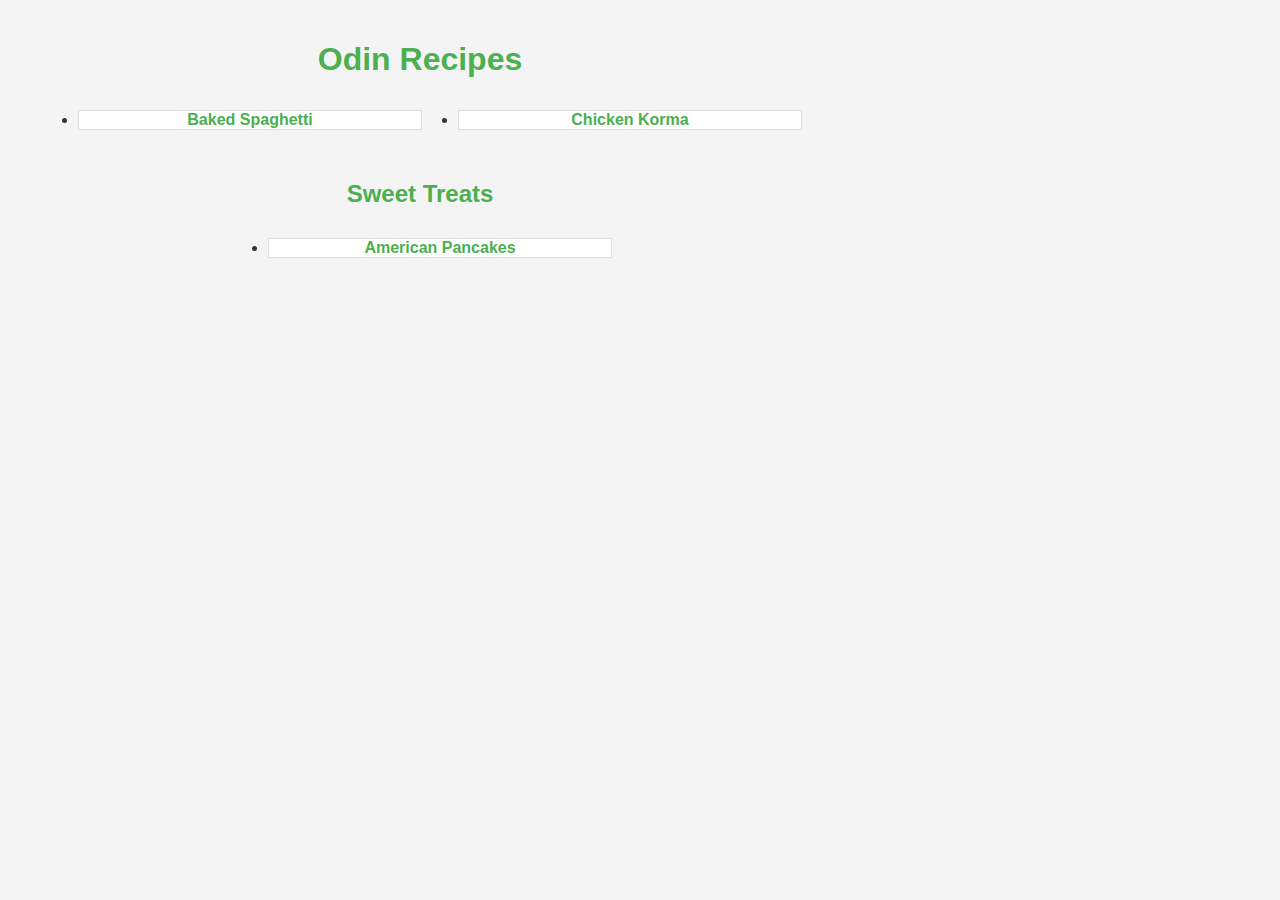
<file: index.html>
<!DOCTYPE html>
<html lang="en">
    <head>
        <meta charset="UTF-8">
        <title>Odin Recipes</title>
        <link rel="stylesheet" href="style.css">
    </head>
    <body>
        <div class="container">
            <h1>Odin Recipes</h1>
            <ul>
                <li><a href="./recipes/baked-spaghetti.html">Baked Spaghetti</a></li>
                <li><a href="./recipes/Chicken-Korma.html">Chicken Korma</a></li>
            </ul>
            <h2>Sweet Treats</h2>
            <ul>
                <li><a href="./recipes/american-pancakes.html">American Pancakes</a></li>
            </ul>
        </div>
    </body>
</html>
</file>
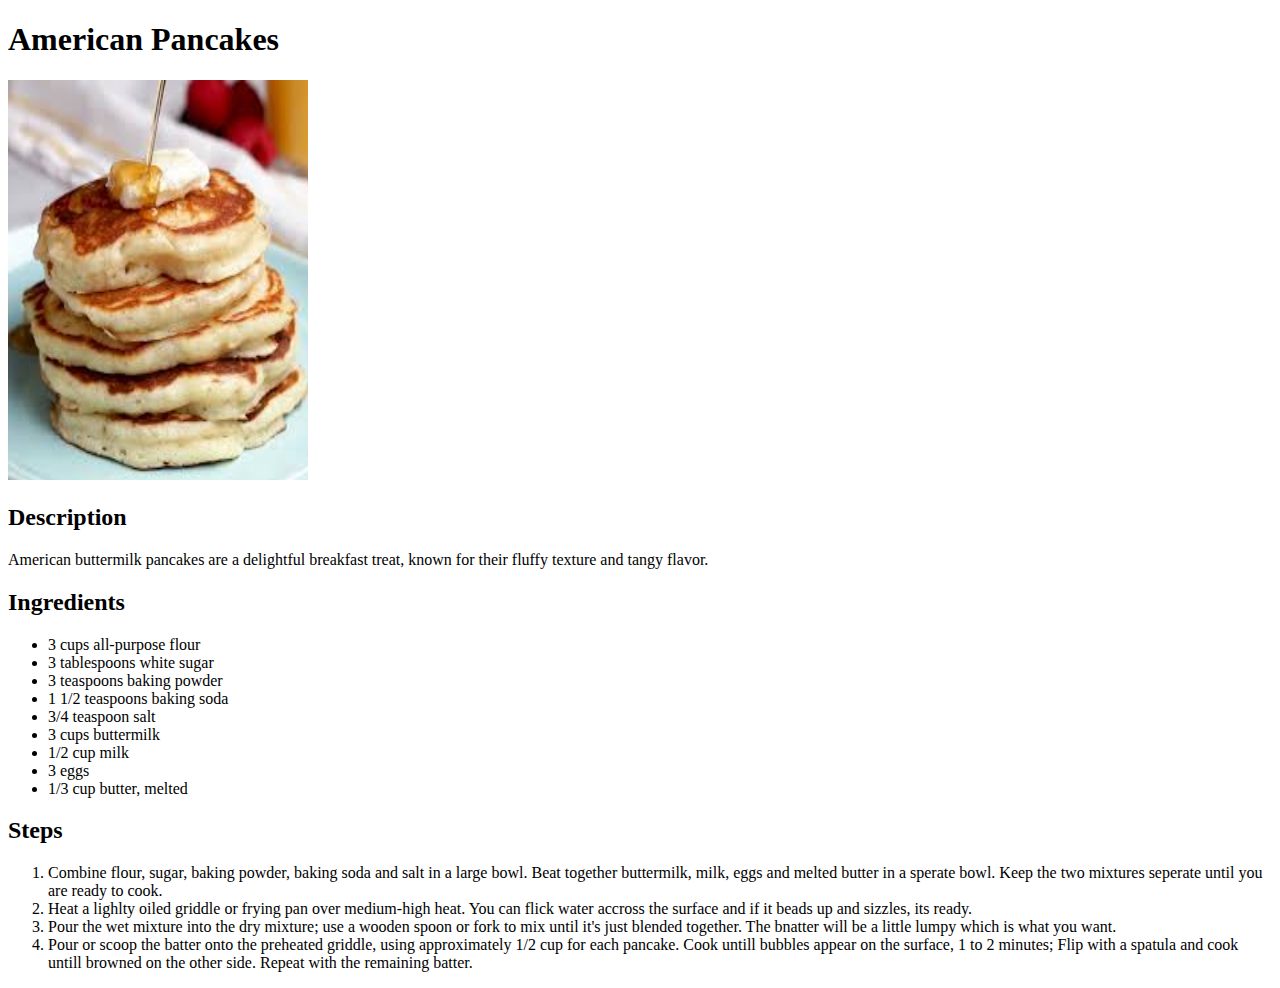
<file: recipes/american-pancakes.html>
<!DOCTYPE html>
<html lang="en">
  <head>
    <meta charset="UTF-8">
    <title>American Buttermilk Pancakes Recipe</title>
  </head>
  <body>
    <h1>American Pancakes</h1>
    <img src="../img/americanbuttermilkpanckes.jpeg" alt="American Pancakes" height="400" width="300">
    <h2>Description</h2>
    <p>American buttermilk pancakes are a delightful breakfast treat,
      known for their fluffy texture and tangy flavor. </p>
    <h2>Ingredients</h2>
    <ul>
        <li>3 cups all-purpose flour</li>
        <li>3 tablespoons white sugar</li>
        <li>3 teaspoons baking powder</li>
        <li>1 1/2 teaspoons baking soda</li>
        <li>3/4 teaspoon salt</li>
        <li>3 cups buttermilk</li>
        <li>1/2 cup milk</li>
        <li>3 eggs</li>
        <li>1/3 cup butter, melted</li>
    </ul>
    <h2>Steps</h2>
    <ol>
        <li>Combine flour, sugar, baking powder, baking soda and salt in a large bowl. 
          Beat together buttermilk, milk, eggs and melted butter in a sperate bowl.  Keep
          the two mixtures seperate until you are ready to cook.</li>
        <li>Heat a lighlty oiled griddle or frying pan over medium-high heat.  You can flick 
          water accross the surface and if it beads up and sizzles, its ready.</li>
        <li>Pour the wet mixture into the dry mixture; use a wooden spoon or fork to mix
          until it's just blended together.  The bnatter will be a little lumpy which is what
          you want.</li>
        <li>Pour or scoop the batter onto the preheated griddle, using approximately 1/2 
          cup for each pancake.  Cook untill bubbles appear on the surface, 1 to 2 minutes; 
          Flip with a spatula and cook untill browned on the other side.  Repeat with the 
          remaining batter.</li>
    </ol>
  </body>
</html>
</file>
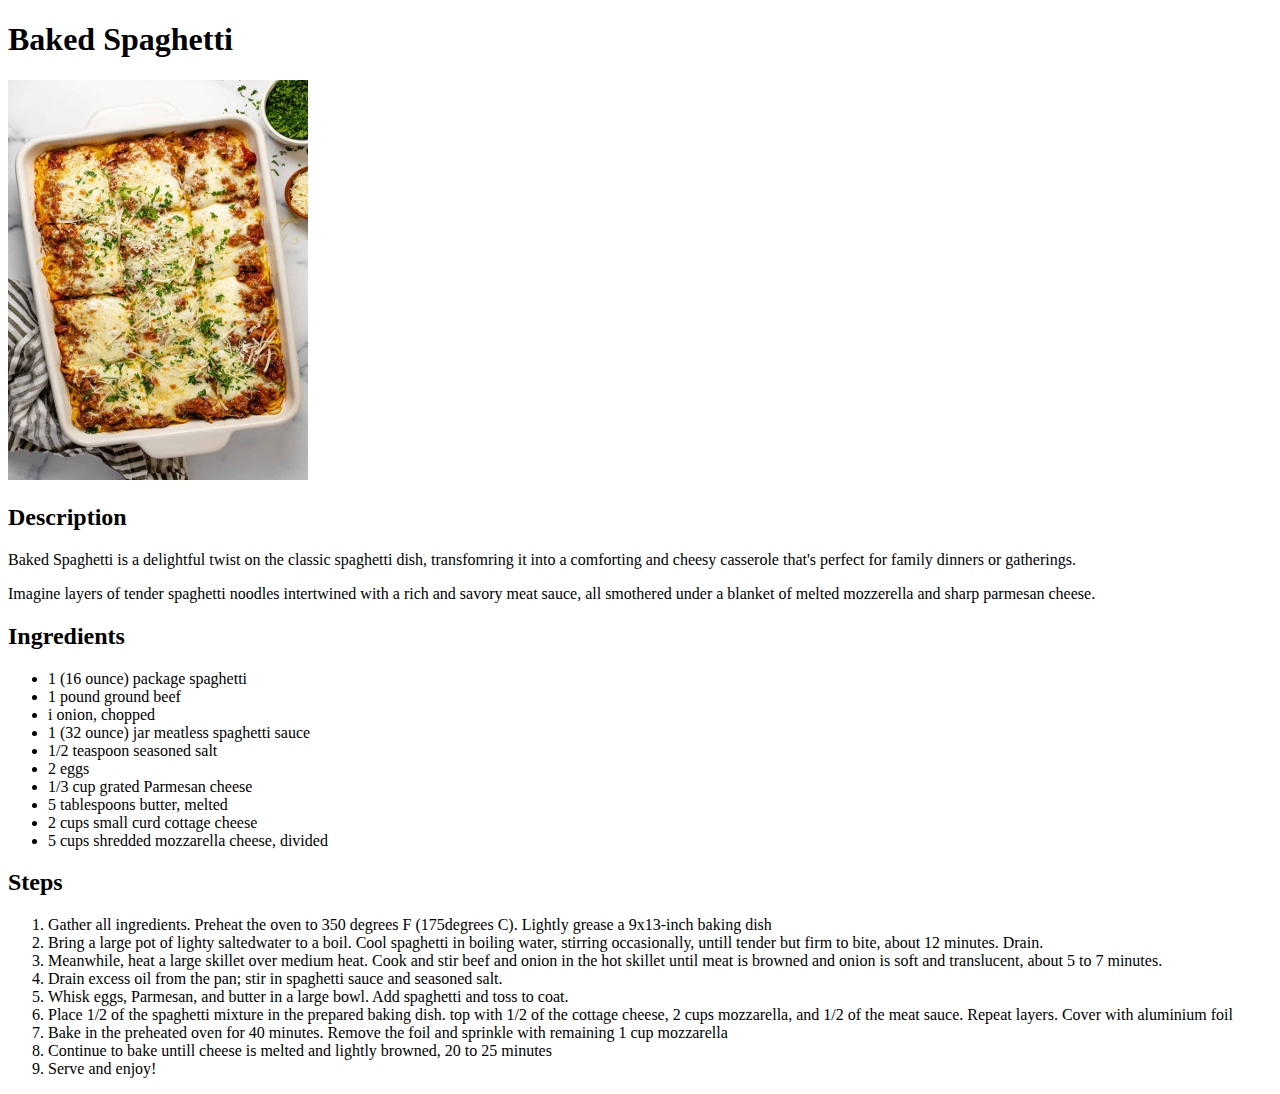
<file: recipes/baked-spaghetti.html>
<!DOCTYPE html>
<html>
    <head>
        <meta charset="UTF-8">
        <title>Baked Spaghetti Recipe</title>
    </head>
    <body>
        <h1>Baked Spaghetti</h1>
        <img src="../img/bakedspaghetti.jpeg" alt="Baked Spaghetti" height="400" width="300">
        <h2>Description</h2>
        <p>Baked Spaghetti is a delightful twist on the classic spaghetti dish, transfomring 
            it into a comforting and cheesy casserole that's perfect for family dinners or 
            gatherings.</p>
        <p>Imagine layers of tender spaghetti noodles intertwined with a rich and savory meat sauce,
            all smothered under a blanket of melted mozzerella and sharp parmesan cheese.</p>
        <h2>Ingredients</h2>
        <ul>
            <li>1 (16 ounce) package spaghetti</li>
            <li>1 pound ground beef</li>
            <li>i onion, chopped</li>
            <li>1 (32 ounce) jar meatless spaghetti sauce</li>
            <li>1/2 teaspoon seasoned salt</li>
            <li>2 eggs</li>
            <li>1/3 cup grated Parmesan cheese</li>
            <li>5 tablespoons butter, melted</li>
            <li>2 cups small curd cottage cheese</li>
            <li>5 cups shredded mozzarella cheese, divided</li>
        </ul>
        <h2>Steps</h2>
        <ol>
            <li>Gather all ingredients.  Preheat the oven to 350 degrees F (175degrees C).
                Lightly grease a 9x13-inch baking dish</li>
            <li>Bring a large pot of lighty saltedwater to a boil.  Cool spaghetti in boiling water, 
                stirring occasionally, untill tender but firm to bite, about 12 minutes.  Drain.</li>
            <li>Meanwhile, heat a large skillet over medium heat.  Cook and stir beef and onion in the hot skillet
                until meat is browned and onion is soft and translucent, about 5 to 7 minutes.</li>
            <li> Drain excess oil from the pan; stir in spaghetti sauce and seasoned salt.</li>
            <li>Whisk eggs, Parmesan, and butter in a large bowl.  Add spaghetti and toss to coat.</li>
            <li>Place 1/2 of the spaghetti mixture in the prepared baking dish.  top with 1/2 of 
                the cottage cheese, 2 cups mozzarella, and 1/2 of the meat sauce.  Repeat layers.
                Cover with aluminium foil</li>
            <li>Bake in the preheated oven for 40 minutes.  Remove the foil and sprinkle with 
                remaining 1 cup mozzarella</li>
            <li>Continue to bake untill cheese is melted and lightly browned, 20 to 25 minutes</li>
            <li>Serve and enjoy!</li>
        </ol>
    </body>
</html>
</file>
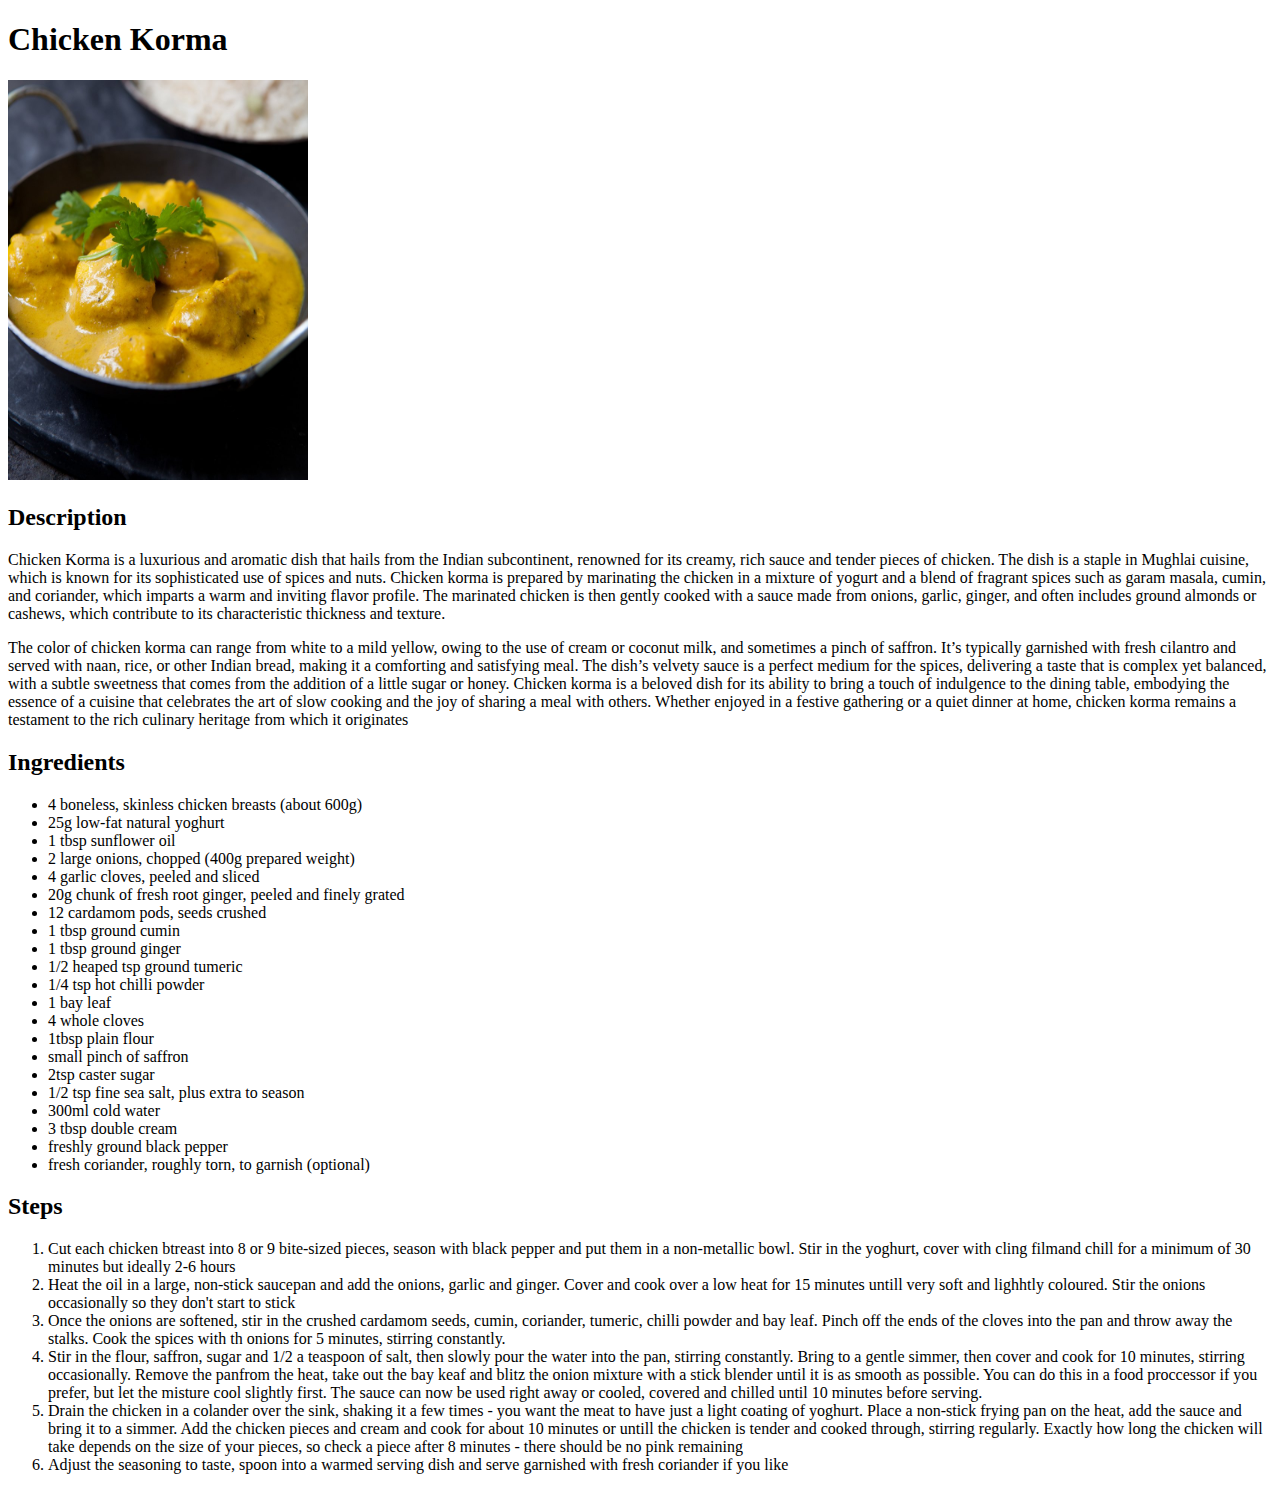
<file: recipes/Chicken-Korma.html>
<!DOCTYPE html>
<html lang="en">
    <head>
        <meta charset="UTF-8">
        <title>Chicken Korma Recipe</title>
    </head>
    <body>
        <h1>Chicken Korma</h1>
        <img src="../img/ChickenKorma.jpg" alt="Chicken Korma" height="400" width="300">
        <h2>Description</h2>
        <p>Chicken Korma is a luxurious and aromatic dish that hails from the Indian subcontinent, 
            renowned for its creamy, rich sauce and tender pieces of chicken.  The dish is a staple 
            in Mughlai cuisine, which is known for its sophisticated use of spices and nuts. Chicken 
            korma is prepared by marinating the chicken in a mixture of yogurt and a blend of fragrant 
            spices such as garam masala, cumin, and coriander, which imparts a warm and inviting flavor 
            profile. The marinated chicken is then gently cooked with a sauce made from onions, garlic, 
            ginger, and often includes ground almonds or cashews, which contribute to its characteristic 
            thickness and texture.</p>
        <p>The color of chicken korma can range from white to a mild yellow, owing to the use of cream 
            or coconut milk, and sometimes a pinch of saffron. It’s typically garnished with fresh cilantro 
            and served with naan, rice, or other Indian bread, making it a comforting and satisfying meal. 
            The dish’s velvety sauce is a perfect medium for the spices, delivering a taste that is complex 
            yet balanced, with a subtle sweetness that comes from the addition of a little sugar or honey. 
            Chicken korma is a beloved dish for its ability to bring a touch of indulgence to the dining table, 
            embodying the essence of a cuisine that celebrates the art of slow cooking and the joy of sharing 
            a meal with others. Whether enjoyed in a festive gathering or a quiet dinner at home, chicken korma 
            remains a testament to the rich culinary heritage from which it originates</p>

        <h2>Ingredients</h2>
        <ul>
            <li>4 boneless, skinless chicken breasts (about 600g)</li>
            <li>25g low-fat natural yoghurt</li>
            <li>1 tbsp sunflower oil</li>
            <li>2 large onions, chopped (400g prepared weight)</li>
            <li>4 garlic cloves, peeled and sliced</li>
            <li>20g chunk of fresh root ginger, peeled and finely grated</li>
            <li>12 cardamom pods, seeds crushed</li>
            <li>1 tbsp ground cumin</li>
            <li>1 tbsp ground ginger</li>
            <li>1/2 heaped tsp ground tumeric</li>
            <li>1/4 tsp hot chilli powder</li>
            <li>1 bay leaf</li>
            <li>4 whole cloves</li>
            <li>1tbsp plain flour</li>
            <li>small pinch of saffron</li>
            <li>2tsp caster sugar</li>
            <li>1/2 tsp fine sea salt, plus extra to season</li>
            <li>300ml cold water</li>
            <li>3 tbsp double cream</li>
            <li>freshly ground black pepper</li>
            <li>fresh coriander, roughly torn, to garnish (optional)</li>
        </ul>
        <h2>Steps</h2>
        <ol>
            <li>Cut each chicken btreast into 8 or 9 bite-sized pieces, 
                season with black pepper and put them in a non-metallic bowl.  
                Stir in the yoghurt, cover with cling filmand chill for a minimum
                of 30 minutes but ideally 2-6 hours</li>
            <li>Heat the oil in a large, non-stick saucepan and add the onions, garlic
                and ginger.  Cover and cook over a low heat for 15 minutes untill very 
                soft and lighhtly coloured.  Stir the onions occasionally so they don't start
                to stick</li>
            <li>Once the onions are softened, stir in the crushed cardamom seeds, cumin, coriander, 
                tumeric, chilli powder and bay leaf.  Pinch off the ends of the cloves into the pan
                and throw away the stalks.  Cook the spices with th onions for 5 minutes, stirring
                constantly.</li>
            <li>Stir in the flour, saffron, sugar and 1/2 a teaspoon of salt, then slowly pour the water
                into the pan, stirring constantly.  Bring to a gentle simmer, then cover and cook for 10
                minutes, stirring occasionally.  Remove the panfrom the heat, take out the bay keaf and 
                blitz the onion mixture with a stick blender until it is as smooth as possible.  You can 
                do this in a food proccessor if you prefer, but let the misture cool slightly first.  The 
                sauce can now be used right away or cooled, covered and chilled until 10 minutes before 
                serving.</li>
            <li>Drain the chicken in a colander over the sink, shaking it a few times - you want the meat
                to have just a light coating of yoghurt.  Place a non-stick frying pan on the heat, add 
                the sauce and bring it to a simmer.  Add the chicken pieces and cream and cook for about 
                10 minutes or untill the chicken is tender and cooked through, stirring regularly.  Exactly 
                how long the chicken will take depends on the size of your pieces, so check a piece after 8 
                minutes - there should be no pink remaining</li> 
            <li>Adjust the seasoning to taste, spoon into a warmed serving dish and serve garnished with fresh 
                coriander if you like</li>
        </ol>
    </body>
</html>
</file>
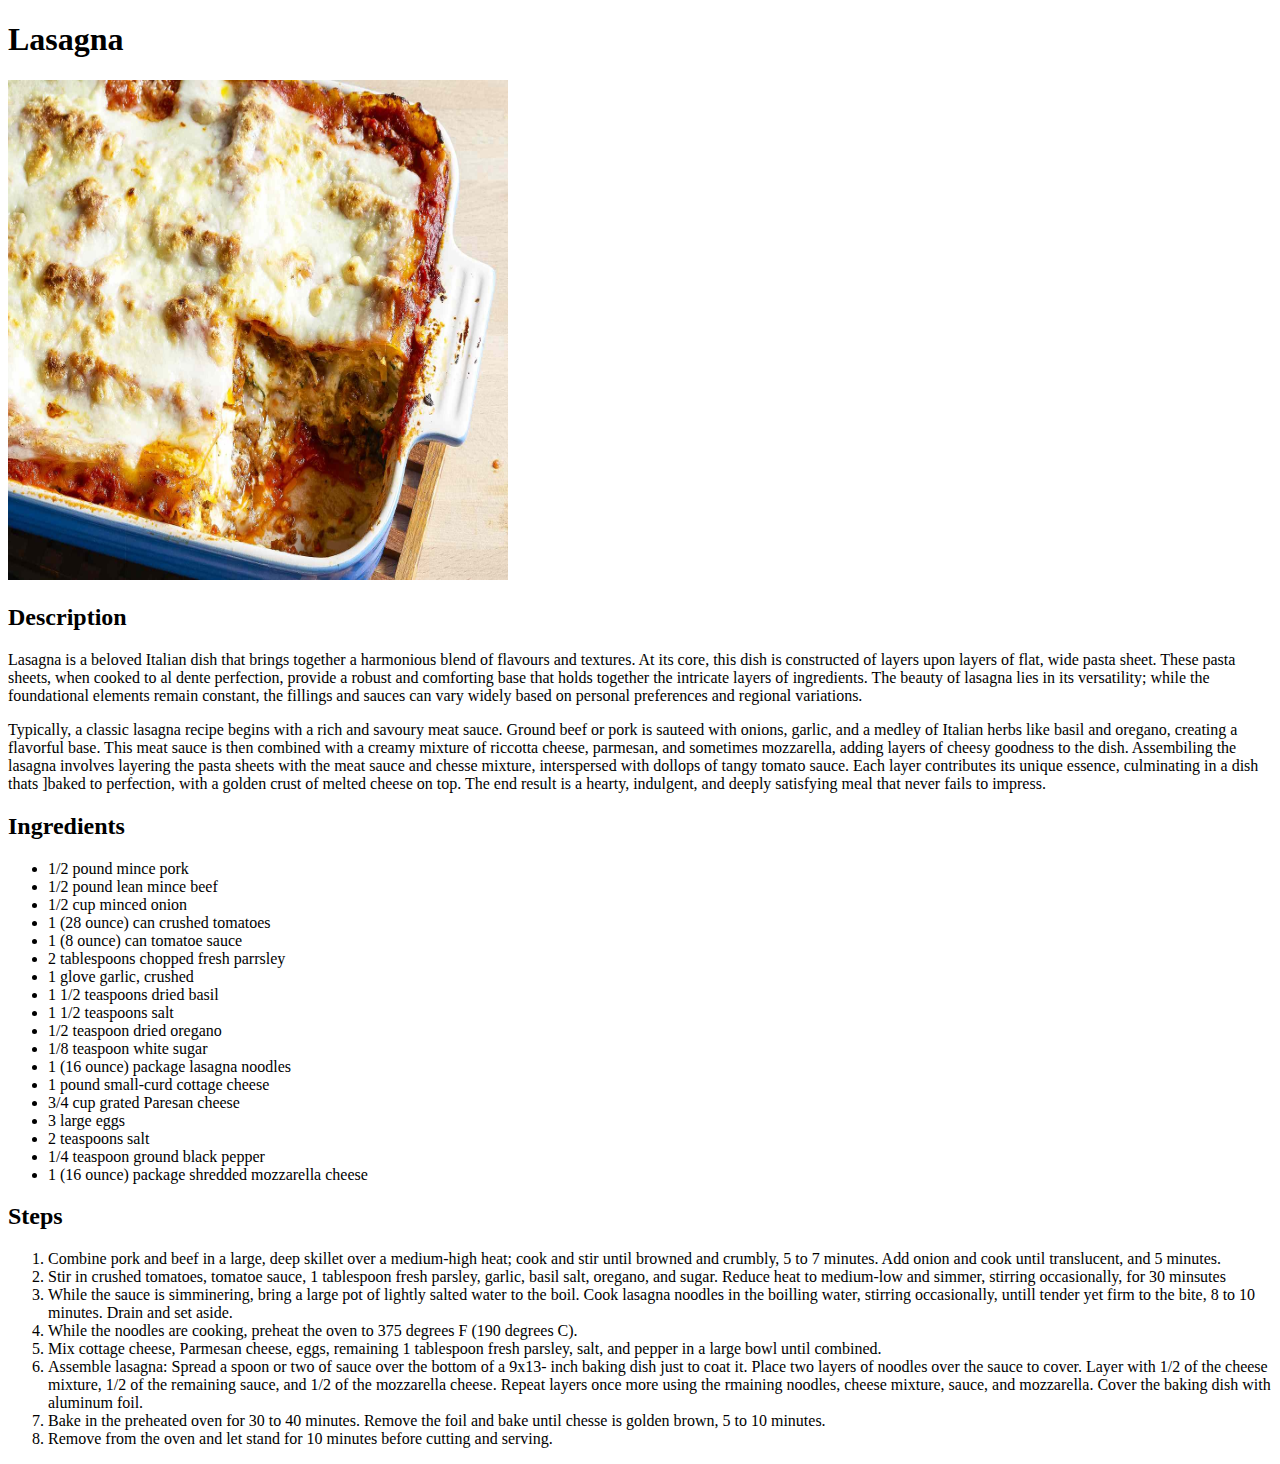
<file: recipes/lasagna.html>
<!DOCTYPE html>
<html lang="en">
  <head>
    <meta charset="utf-8">
    <title>Lasagna</title>
  </head>
  <body>
    <h1>Lasagna</h1>
    <img src="../lasagna.jpg" alt="Finished lasagna dish" width="500px" height="500px">
    <h2>Description</h2>
    <p>Lasagna is a beloved Italian dish that brings together a harmonious blend of 
      flavours and textures.  At its core, this dish is constructed of layers upon
      layers of flat, wide pasta sheet.  These pasta sheets, when cooked to al dente
      perfection, provide a robust and comforting base that holds together the intricate
      layers of ingredients.  The beauty of lasagna lies in its versatility; while the
      foundational elements remain constant, the fillings and sauces can vary widely
      based on personal preferences and regional variations.
    </p>
      
      <p>Typically, a classic lasagna recipe begins with a rich and savoury meat sauce.
        Ground beef or pork is sauteed with onions, garlic, and a medley of Italian herbs
        like basil and oregano, creating a flavorful base.  This meat sauce is then combined
        with a creamy mixture of riccotta cheese, parmesan, and sometimes mozzarella, adding
        layers of cheesy goodness to the dish.  Assembiling the lasagna involves layering the
        pasta sheets with the meat sauce and chesse mixture, interspersed with dollops of tangy
        tomato sauce.  Each layer contributes its unique essence, culminating in a dish thats
        ]baked to perfection, with a golden crust of melted cheese on top.  The end result is a
        hearty, indulgent, and deeply satisfying meal that never fails to impress.
      </p>
      <h2>Ingredients</h2>
      <ul>
        <li>1/2 pound mince pork</li>
        <li>1/2 pound lean mince beef</1i>
        <li>1/2 cup minced onion</li>
        <li>1 (28 ounce) can crushed tomatoes</li>
        <li>1 (8 ounce) can tomatoe sauce</li>
        <li>2 tablespoons chopped fresh parrsley</li>
        <li>1 glove garlic, crushed</li>
        <li>1 1/2 teaspoons dried basil</li>
        <li>1 1/2 teaspoons salt</li>
        <li>1/2 teaspoon dried oregano</li>
        <li>1/8 teaspoon white sugar</li>
        <li>1 (16 ounce) package lasagna noodles</li>
        <li>1 pound small-curd cottage cheese</li>
        <li>3/4 cup grated Paresan cheese</li>
        <li>3 large eggs</li>
        <li>2 teaspoons salt</li>
        <li>1/4 teaspoon ground black pepper</li>
        <li>1 (16 ounce) package shredded mozzarella cheese</li>
      </ul>
      <h2>Steps</h2>
      <ol>
        <li>Combine pork and beef in a large, deep skillet over a medium-high heat;
          cook and stir until browned and crumbly, 5 to 7 minutes.  Add onion and cook
          until translucent, and 5 minutes.
        </li>
        <li>Stir in crushed tomatoes, tomatoe sauce, 1 tablespoon fresh parsley, garlic, basil
          salt, oregano, and sugar.  Reduce heat to medium-low and simmer, stirring
          occasionally, for 30 minsutes
        </li>
        <li>While the sauce is simminering, bring a large pot of lightly salted water to the boil.
          Cook lasagna noodles in the boilling water, stirring occasionally, untill tender yet
          firm to the bite, 8 to 10 minutes. Drain and set aside.
        </li>
        <li>While the noodles are cooking, preheat the oven to 375 degrees F (190 degrees C).</li>
        <li>Mix cottage cheese, Parmesan cheese, eggs, remaining 1 tablespoon fresh
          parsley, salt, and pepper in a large bowl until combined.
        </li>
        <li>Assemble lasagna: Spread a spoon or two of sauce over the bottom of a 9x13-
          inch baking dish just to coat it.  Place two layers of noodles over the sauce to
          cover.  Layer with 1/2 of the cheese mixture, 1/2 of the remaining sauce, and 1/2
          of the mozzarella cheese.  Repeat layers once more using the rmaining noodles,
          cheese mixture, sauce, and mozzarella.  Cover the baking dish with aluminum foil.
        </li>
        <li>Bake in the preheated oven for 30 to 40 minutes.  Remove the foil and bake until 
          chesse is golden brown, 5 to 10 minutes.</li>
        <li>Remove from the oven and let stand for 10 minutes before cutting and serving.</li>
      </ol>
  </body>
</html>
</file>
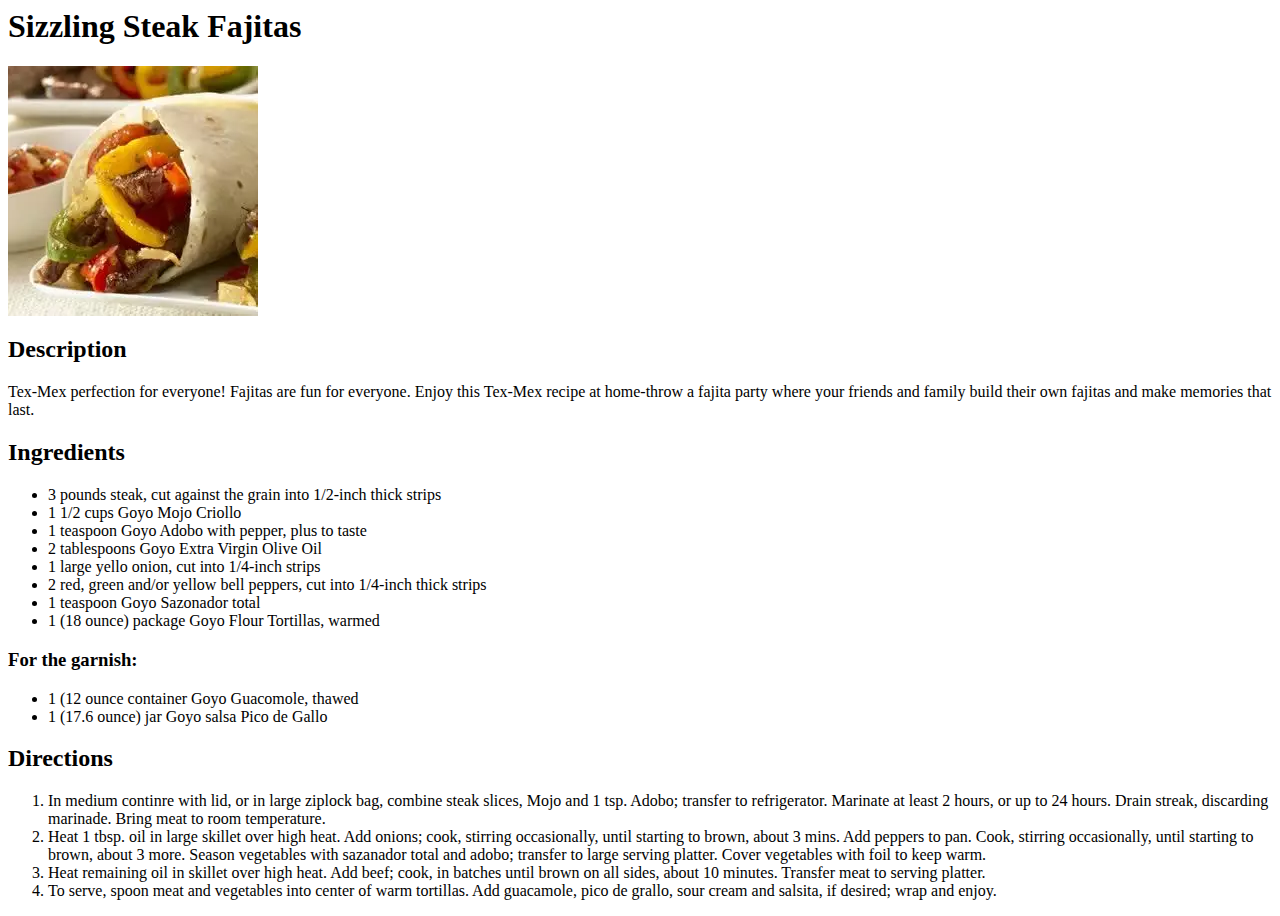
<file: recipes/sizzling-steak-fajitas.html>
<!DOCTYPE>
<html lang="en">
  <head>
    <meta  charset="UTF-8">
    <title>Sizzling Steak Fajitas</title>
  </head>
  <body>
    <h1>Sizzling Steak Fajitas</h1>
    <img src="../steak fajitas.jpg" alt="steak and peppers rolled up in a fajita wrap">
    <h2>Description</h2>
    <p>Tex-Mex perfection for everyone! Fajitas are fun for everyone.  Enjoy this Tex-Mex
      recipe at home-throw a fajita party where your friends and family build their own
      fajitas and make memories that last.
    </p>
    <h2>Ingredients</h2>
    <ul>
      <li>3 pounds steak, cut against the grain into 1/2-inch thick strips</li>
      <li>1 1/2 cups Goyo Mojo Criollo</li>
      <li>1 teaspoon Goyo Adobo with pepper, plus to taste</li>
      <li>2 tablespoons Goyo Extra Virgin Olive Oil</li>
      <li>1 large yello onion, cut into 1/4-inch strips</li>
      <li>2 red, green and/or yellow bell peppers, cut into 1/4-inch thick strips</li>
      <li>1 teaspoon Goyo Sazonador total</li>
      <li>1 (18 ounce) package Goyo Flour Tortillas, warmed</li>
    </ul>
    <h3>For the garnish:</h3>
    <ul>
      <li>1 (12 ounce container Goyo Guacomole, thawed</li>
      <li>1 (17.6 ounce) jar Goyo salsa Pico de Gallo</li>
    </ul>
    <h2>Directions</h2>
    <ol>
      <li>In medium continre with lid, or in large ziplock bag, combine steak slices, Mojo
        and 1 tsp. Adobo; transfer to refrigerator. Marinate at least 2 hours, or up to 24
        hours.  Drain streak, discarding marinade.  Bring meat to room temperature.</li>
      <li>Heat 1 tbsp. oil in large skillet over high heat.  Add onions; cook, stirring 
        occasionally, until starting to brown, about 3 mins.  Add peppers to pan.
        Cook, stirring occasionally, until starting to brown, about 3 more. Season vegetables 
        with sazanador total and adobo; transfer to large serving platter.  Cover vegetables
        with foil to keep warm.</li>
      <li>Heat remaining oil in skillet over high heat.  Add beef; cook, in batches until 
        brown on all sides, about 10 minutes.  Transfer meat to serving platter.</li>
      <li>To serve, spoon meat and vegetables into center of warm tortillas.  Add guacamole, 
        pico de grallo, sour cream and salsita, if desired; wrap and enjoy.
    </li>
    </ol>
  </body>
</html>
</file>
<file: style.css>
/* General Styling */
body {
    background-color: #f4f4f4;
    font-family: 'Arial', sans-serif;
    color: #333;
    margin: 0;
    padding: 0;
}

h1, h2 {
    color: #4caf50;
    text-align: center;
}

h1 {
    list-style-type: none;
    padding: 0;
}

a {
    text-decoration: none;
    color: #4caf50;
    font-weight: bold;
}

a:hover {
    color: #ff6347;
}

/* Layout Styles */
.container {
    max-width: 800px;
    flex-direction: 0 auto;
    padding: 20px;
}

ul {
    display: flex;
    flex-direction: column;
    align-items: center;
}

li {
    background-color: white;
    border: 1px solid #ddd;
    box-shadow: 0 2px 5px rgba (0, 0, 0, 0.1);
    margin: 10px 0;
    padding: 15;
    width: 100%;
    text-align: center;
    transition: transform 0.2s ease-in-out;
}

li:hover {
    transform: scale(1.05);
}

/* Specific Styles */
h2 {
    margin-top: 40px;
}

/* Responsive Design */
@media (min-width: 600px) {
    ul {
        flex-direction: row;
        flex-wrap: wrap;
        justify-content: space-around;
    }

    li {
        width: 45%;
    }
}
</file>
